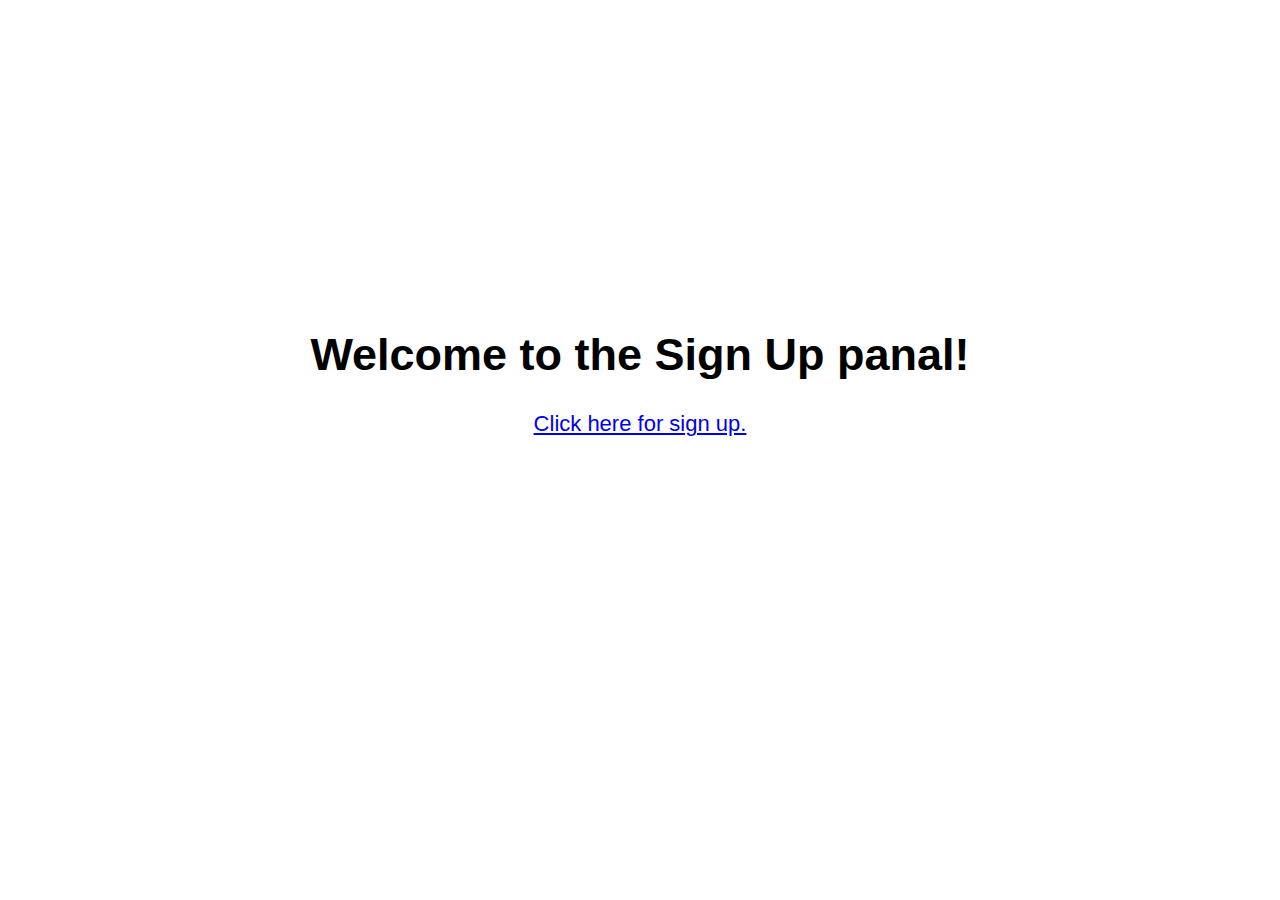
<file: index.html>
<!DOCTYPE html>
<html lang="en">
<head>
    <meta charset="UTF-8">
    <meta http-equiv="X-UA-Compatible" content="IE=edge">
    <meta name="viewport" content="width=device-width, initial-scale=1.0">
    <title>Sign Up</title>
    <link rel="stylesheet" href="index.css">
</head>
<body>
    <div class="main-text">
    <h1>Welcome to the Sign Up panal!</h1>
    <a href="signup.html">Click here for sign up.</a>
</div>
</body>
</html>
</file>
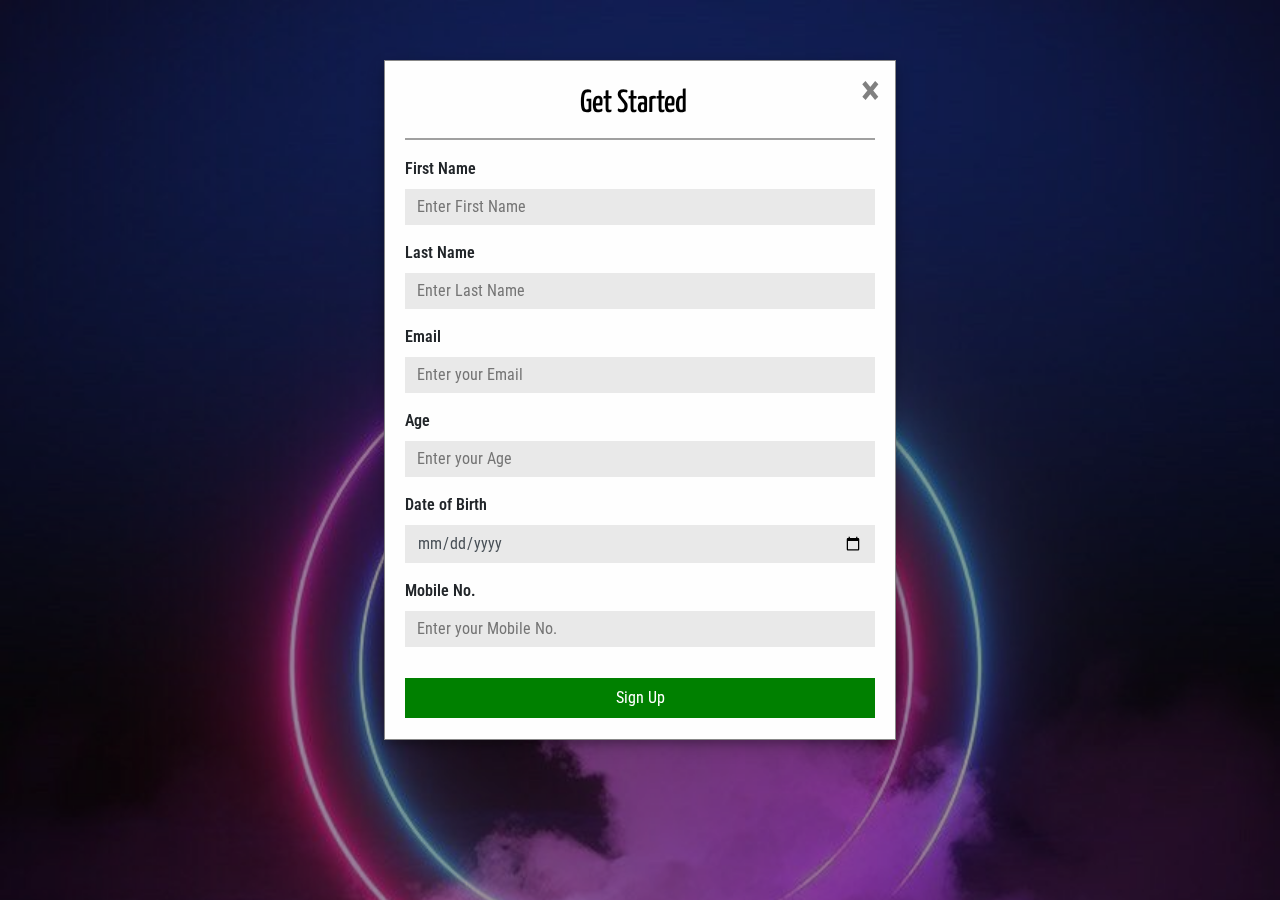
<file: signup.html>
<!DOCTYPE html>
<html lang="en">
<head>
    <meta charset="UTF-8">
    <meta http-equiv="X-UA-Compatible" content="IE=edge">
    <meta name="viewport" content="width=device-width, initial-scale=1.0">
    <title>Sign Up</title>
    <link rel="stylesheet" href="index.css">
    <style>
        body{
    background-image: url(image/bg.jpg);
    background-repeat: no-repeat;
    background-size: cover;
    background-attachment: fixed;
}
    </style>
    <!-- Bootstrap CDN included here -->
    <link rel="stylesheet" href="https://maxcdn.bootstrapcdn.com/bootstrap/4.0.0/css/bootstrap.min.css"
        integrity="sha384-Gn5384xqQ1aoWXA+058RXPxPg6fy4IWvTNh0E263XmFcJlSAwiGgFAW/dAiS6JXm" crossorigin="anonymous">

    <!-- Included Font Awesome file here -->
    <link rel="stylesheet" href="https://cdnjs.cloudflare.com/ajax/libs/font-awesome/4.7.0/css/font-awesome.min.css">

    <!-- Included Google Fonts file here -->
    <link href="https://fonts.googleapis.com/css2?family=Marck+Script&family=Satisfy&display=swap" rel="stylesheet">
    <link href="https://fonts.googleapis.com/css2?family=Roboto+Condensed&family=Yanone+Kaffeesatz&display=swap"
        rel="stylesheet">
</head>
<body>
    <div id="signUpModal" class="modals">
        <!-- Modal content -->
        <div class="modalContent">
            <a href="index.html">
            <span class="closed">&times;</span>
        </a>
            <div class="modalHeader">
                <h2>Get Started</h2>
            </div>
            <div class="modalBody">
                <form name="myform" method="GET" action="vaild.html" onsubmit="return validateform()" >
                    <div class="form-group">
                        <label for="firstname">First Name</label>
                        <input type="text" class="formControl" name="firstname" placeholder="Enter First Name" required>
                    </div>
                    <div class="error" id="fname_error"></div>
                    <div class="form-group">
                        <label for="lastname">Last Name</label>
                        <input type="text" class="formControl" name="lastname" placeholder="Enter Last Name" required>
                    </div>
                    <div class="error" id="lname_error"></div>
                    <div class="form-group">
                        <label for="email">Email</label>
                        <input type="email" class="formControl" name="email" placeholder="Enter your Email" required>
                    </div>
                    <div class="error" id="email_error"></div>
                    <div class="form-group">
                        <label for="age">Age</label>
                        <input type="number" class="formControl" name="age" placeholder="Enter your Age"
                            required>
                    </div>
                    <div class="error" id="age_error"></div>
                    <div class="form-group">
                        <label for="dob">Date of Birth</label>
                        <input type="date" class="formControl" name="dob" placeholder="Enter your DOB"
                            required>
                    </div>
                    <div class="error" id="dob_error"></div>
                    <div class="form-group">
                        <label for="mobile">Mobile No.</label>
                        <input type="text" class="formControl" name="mobile" placeholder="Enter your Mobile No."
                            required>
                    </div>
                    <div class="error" id="mobile_error"></div>
                    <input type="submit" class="greenButton" value="Sign Up">
                </form>
            </div>
        </div>
    </div>

    
    <script src="index.js"></script>
</body>
</html>
</file>
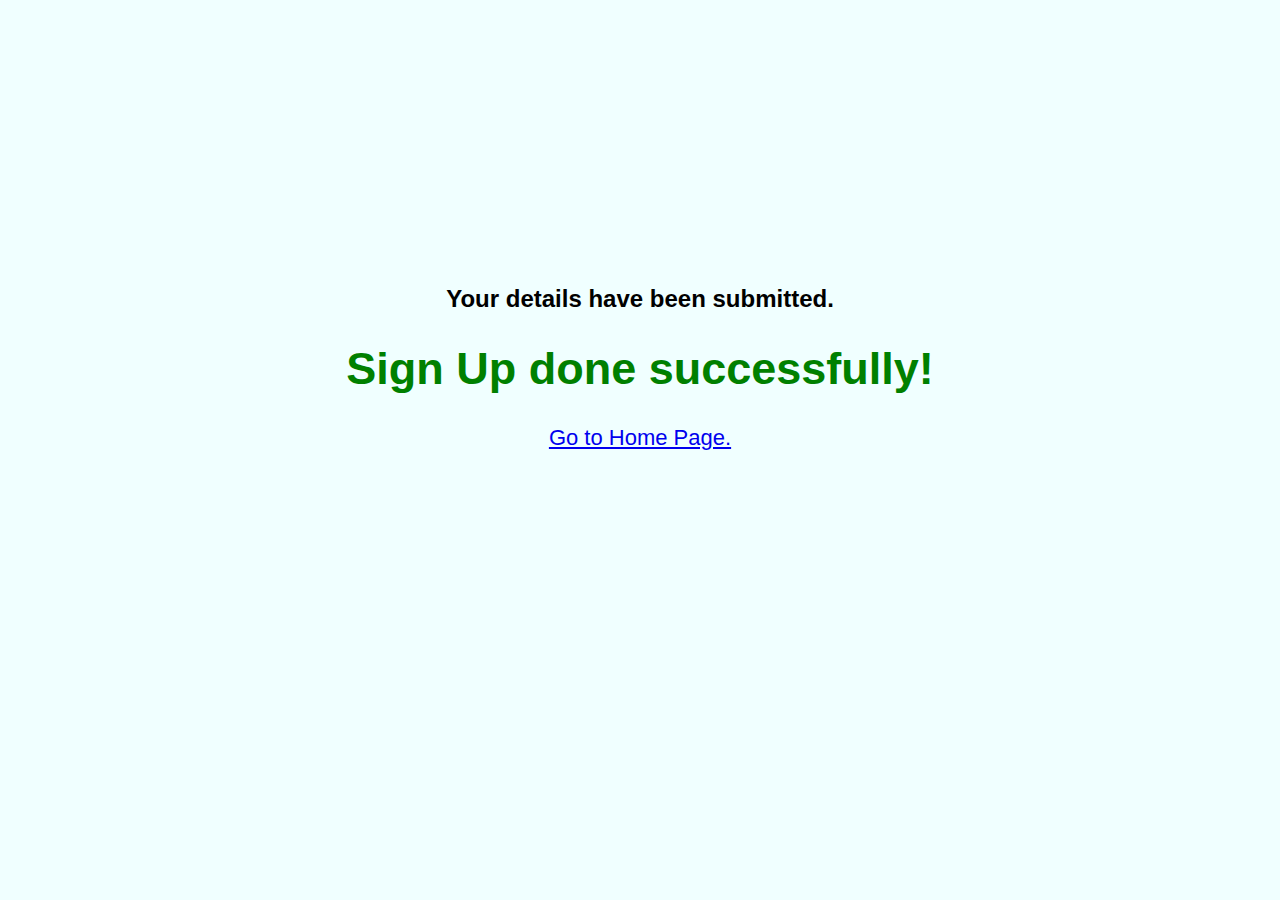
<file: vaild.html>
<!DOCTYPE html>
<html lang="en">
<head>
    <meta charset="UTF-8">
    <meta http-equiv="X-UA-Compatible" content="IE=edge">
    <meta name="viewport" content="width=device-width, initial-scale=1.0">
    <title>Sign Up</title>
    <link rel="stylesheet" href="index.css">
    <style>
        *{
            background-color:azure;
        }
    </style>
</head>
<body>
    <div class="main-text">
        <h2 style="margin: 0;">Your details have been submitted.</h2>
        <h1 style="color: green;">Sign Up done successfully!</h1>
        <a href="index.html">Go to Home Page.</a>
    </div>
</body>
</html>
</file>
<file: index.css>
.main-text{
    display: flex;
    flex-direction: column;
    align-items: center;
    justify-content: center;
    height: 80vh;
    font-family:'Franklin Gothic Medium', 'Arial Narrow', Arial, sans-serif;
}
.main-text h1{
    font-size: 45px;
    text-align: center; 
}
.main-text h2{
  text-align: center; 
}
.main-text a{
    font-size: 22px;   
}

/* signup styling starts here */
.modals {
    display: block; /* Hidden by default */
    position: fixed; /* Stay in place */
    z-index: 1; /* Sit on top */
    padding-top: 60px; /* Location of the box */
    left: 0;
    top: 0;
    width: 100%; /* Full width */
    height: 100%; /* Full height */
    overflow: auto; /* Enable scroll if needed */
    background-color: rgb(0,0,0); /* Fallback color */
    background-color: rgba(0,0,0,0.4); /* Black w/ opacity */
  }
  
  /* Modal Content starts */
  .modalContent {
    font-family: 'Roboto Condensed', sans-serif;
    position: relative;
    background-color: #fefefe;
    margin: auto;
    border: 1px solid #888;
    width: 40%;
    box-shadow: 0 4px 8px 0 rgba(0,0,0,0.2),0 6px 20px 0 rgba(0,0,0,0.19);
    -webkit-animation-name: animatetop;
    -webkit-animation-duration: 0.8s;
    animation-name: animatetop;
    animation-duration: 0.8s
  }
  
  /* Add Animation */
  @-webkit-keyframes animatetop {
    from {top:-300px; opacity:0} 
    to {top:0; opacity:1}
  }
  
  @keyframes animatetop {
    from {top:-300px; opacity:0}
    to {top:0; opacity:1}
  }
  
  /* The Close Button */
  .closed {
    padding: 0 15px;
    float: right;
    color: grey;
    font-size: 40px;
    font-weight: bold;
  }
  
  .closed:hover,
  .closed:focus {
    color: red;
    text-decoration: none;
    cursor: pointer;
  }
  
  .modalHeader {
    font-family: 'Yanone Kaffeesatz', sans-serif;
    padding: 8px 16px;
    margin:  15px 20px;
    text-align: center;
    color: black;
    border-bottom: 2px solid rgb(160, 160, 160);
  }
  
  .modalBody {
    padding: 2px 16px;
    margin: 4px;
}
  
  .modalFooter {
    padding: 10px 16px;
    margin-bottom: 5px;
    color: black;
    text-align: center;
  }
  .modalFooter h6{
    font-weight: bolder;
  }
  .modalBody label{
    font-weight: 600;
  }
  .formControl{
    display: block;
    border: none;
    width: 100%;
    padding: .375rem .75rem;
    font-size: 1rem;
    line-height: 1.5;
    color: #495057;
    background-color:#e9e9e9;
  }
  .greenButton{
      width: 100%;
      color: white;
      background-color: green;
      border: none;
      padding: 8px;
      margin: 15px 0;
  }
  .greenButton:hover{
      opacity: 0.8;
      cursor: pointer;
  }
  .form-group{
    margin-bottom: 0!important;
  }
  .error{
    font-size: 15.5px;
    color: red;
    margin-bottom: 1rem;
  }


  /* Responsive styling starts here */
  @media (max-width:680px){
    .main-text h1{
      font-size: 32px;
    }
    .main-text a{
      font-size: 21px;
    }
    .modalContent{
      width: 60%;
    }
  }
  @media (max-width:435px){
    .main-text h1{
      font-size: 28px;
    }
    .main-text h2{
      font-size: 20px;
    }
    .main-text a{
      font-size: 20px;
    }
    .modalContent{
      width: 70%;
    }
  }
  @media (max-width:370px){
    .main-text h1{
      font-size: 27px;
    }
    .main-text a{
      font-size: 19px;
    }
    .modalContent{
      width: 80%;
    }
  }
</file>
